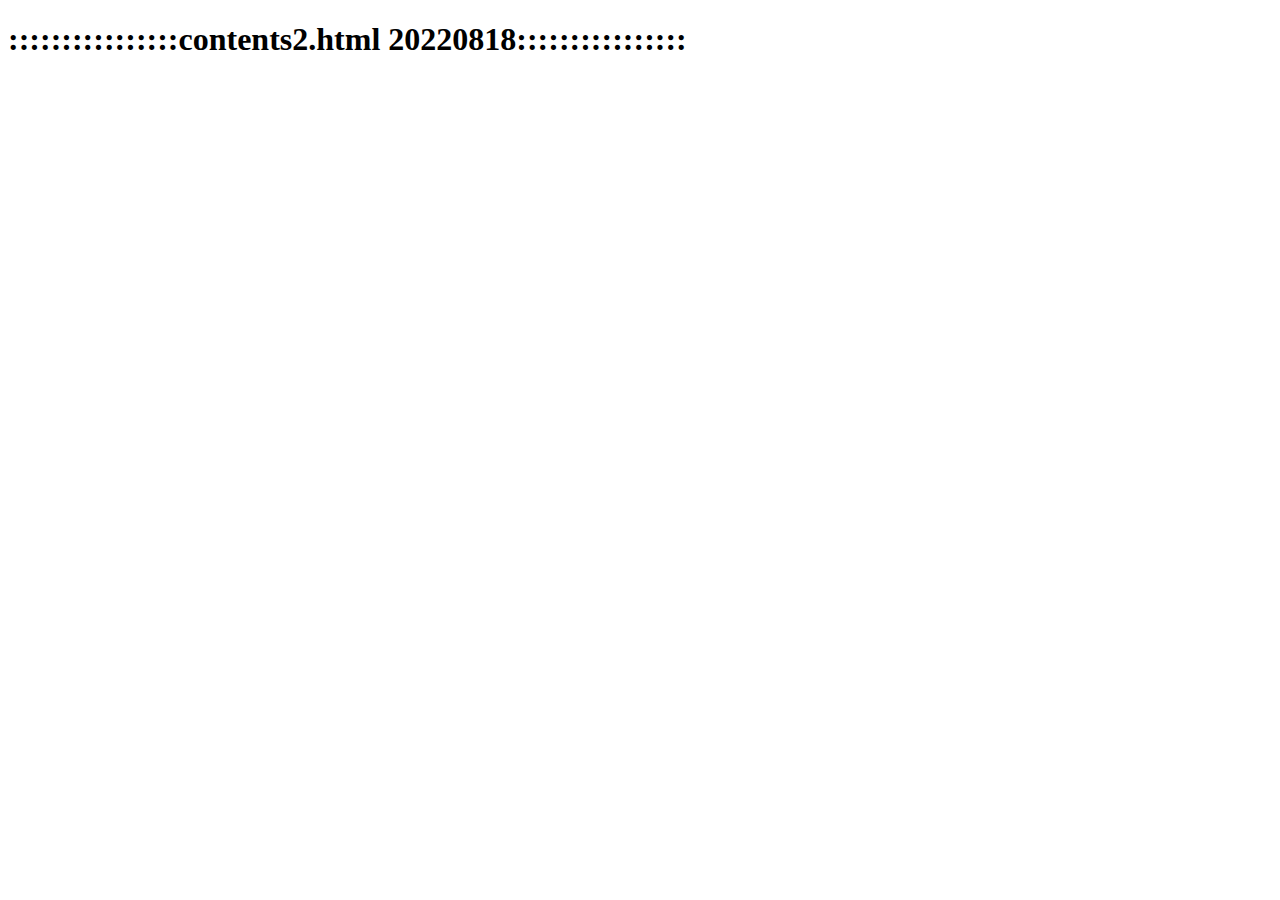
<file: contents2.html>
<!DOCTYPE HTML>
<html>
<head>
<script>
window.onload = function () {

var dataPoints1 = [];
var dataPoints2 = [];

var chart = new CanvasJS.Chart("chartContainer", {
	zoomEnabled: true,
	title: {
		text: "Share Value of Two Companies"
	},
	axisX: {
		title: "chart updates every 3 secs"
	},
	axisY:{
		prefix: "$"
	}, 
	toolTip: {
		shared: true
	},
	legend: {
		cursor:"pointer",
		verticalAlign: "top",
		fontSize: 22,
		fontColor: "dimGrey",
		itemclick : toggleDataSeries
	},
	data: [{ 
		type: "line",
		xValueType: "dateTime",
		yValueFormatString: "$####.00",
		xValueFormatString: "hh:mm:ss TT",
		showInLegend: true,
		name: "Company A",
		dataPoints: dataPoints1
		},
		{				
			type: "line",
			xValueType: "dateTime",
			yValueFormatString: "$####.00",
			showInLegend: true,
			name: "Company B" ,
			dataPoints: dataPoints2
	}]
});

function toggleDataSeries(e) {
	if (typeof(e.dataSeries.visible) === "undefined" || e.dataSeries.visible) {
		e.dataSeries.visible = false;
	}
	else {
		e.dataSeries.visible = true;
	}
	chart.render();
}

var updateInterval = 3000;
// initial value
var yValue1 = 600; 
var yValue2 = 605;

var time = new Date;
// starting at 9.30 am
time.setHours(9);
time.setMinutes(30);
time.setSeconds(00);
time.setMilliseconds(00);

function updateChart(count) {
	count = count || 1;
	var deltaY1, deltaY2;
	for (var i = 0; i < count; i++) {
		time.setTime(time.getTime()+ updateInterval);
		deltaY1 = .5 + Math.random() *(-.5-.5);
		deltaY2 = .5 + Math.random() *(-.5-.5);

	// adding random value and rounding it to two digits. 
	yValue1 = Math.round((yValue1 + deltaY1)*100)/100;
	yValue2 = Math.round((yValue2 + deltaY2)*100)/100;

	// pushing the new values
	dataPoints1.push({
		x: time.getTime(),
		y: yValue1
	});
	dataPoints2.push({
		x: time.getTime(),
		y: yValue2
	});
	}

	// updating legend text with  updated with y Value 
	chart.options.data[0].legendText = " Company A  $" + yValue1;
	chart.options.data[1].legendText = " Company B  $" + yValue2; 
	chart.render();
}
// generates first set of dataPoints 
updateChart(100);	
setInterval(function(){updateChart()}, updateInterval);

}
</script>
</head>
<body>
<h1>::::::::::::::::contents2.html 20220818::::::::::::::::</h1>
<div id="chartContainer" style="height: 370px; width: 100%;"></div>
<script src="https://canvasjs.com/assets/script/canvasjs.min.js"></script>
</body>
</html>
</file>
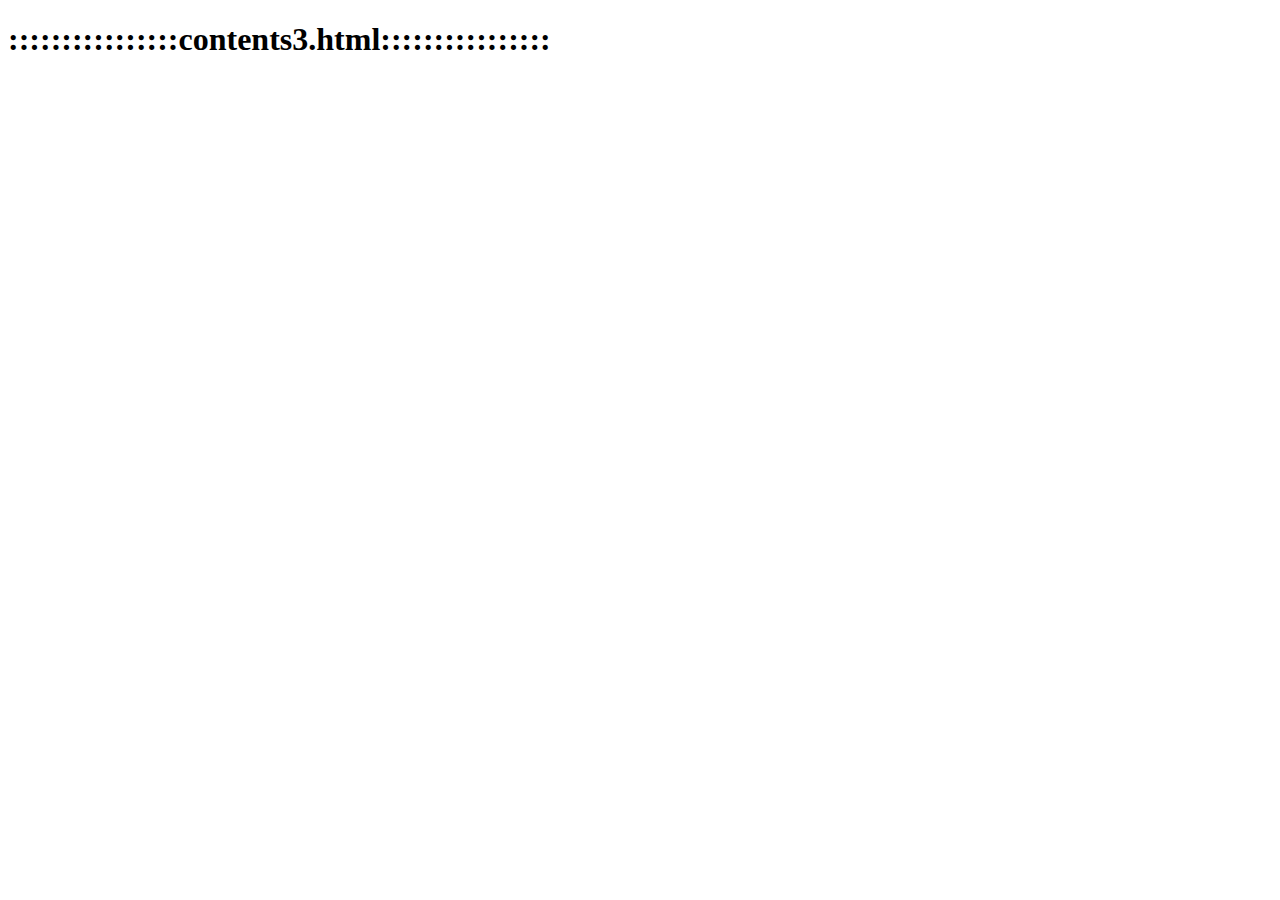
<file: main/contents3.html>
<!DOCTYPE HTML>
<html>
<head>
<script>
window.onload = function () {

var dataPoints1 = [];
var dataPoints2 = [];

var chart = new CanvasJS.Chart("chartContainer", {
	zoomEnabled: true,
	title: {
		text: "Share Value of Two Companies"
	},
	axisX: {
		title: "chart updates every 3 secs"
	},
	axisY:{
		prefix: "$"
	}, 
	toolTip: {
		shared: true
	},
	legend: {
		cursor:"pointer",
		verticalAlign: "top",
		fontSize: 22,
		fontColor: "dimGrey",
		itemclick : toggleDataSeries
	},
	data: [{ 
		type: "line",
		xValueType: "dateTime",
		yValueFormatString: "$####.00",
		xValueFormatString: "hh:mm:ss TT",
		showInLegend: true,
		name: "Company A",
		dataPoints: dataPoints1
		},
		{				
			type: "line",
			xValueType: "dateTime",
			yValueFormatString: "$####.00",
			showInLegend: true,
			name: "Company B" ,
			dataPoints: dataPoints2
	}]
});

function toggleDataSeries(e) {
	if (typeof(e.dataSeries.visible) === "undefined" || e.dataSeries.visible) {
		e.dataSeries.visible = false;
	}
	else {
		e.dataSeries.visible = true;
	}
	chart.render();
}

var updateInterval = 3000;
// initial value
var yValue1 = 600; 
var yValue2 = 605;

var time = new Date;
// starting at 9.30 am
time.setHours(9);
time.setMinutes(30);
time.setSeconds(00);
time.setMilliseconds(00);

function updateChart(count) {
	count = count || 1;
	var deltaY1, deltaY2;
	for (var i = 0; i < count; i++) {
		time.setTime(time.getTime()+ updateInterval);
		deltaY1 = .5 + Math.random() *(-.5-.5);
		deltaY2 = .5 + Math.random() *(-.5-.5);

	// adding random value and rounding it to two digits. 
	yValue1 = Math.round((yValue1 + deltaY1)*100)/100;
	yValue2 = Math.round((yValue2 + deltaY2)*100)/100;

	// pushing the new values
	dataPoints1.push({
		x: time.getTime(),
		y: yValue1
	});
	dataPoints2.push({
		x: time.getTime(),
		y: yValue2
	});
	}

	// updating legend text with  updated with y Value 
	chart.options.data[0].legendText = " Company A  $" + yValue1;
	chart.options.data[1].legendText = " Company B  $" + yValue2; 
	chart.render();
}
// generates first set of dataPoints 
updateChart(100);	
setInterval(function(){updateChart()}, updateInterval);

}
</script>
</head>
<body>
<h1>::::::::::::::::contents3.html::::::::::::::::</h1>
<div id="chartContainer" style="height: 370px; width: 100%;"></div>
<script src="https://canvasjs.com/assets/script/canvasjs.min.js"></script>
</body>
</html>
</file>
